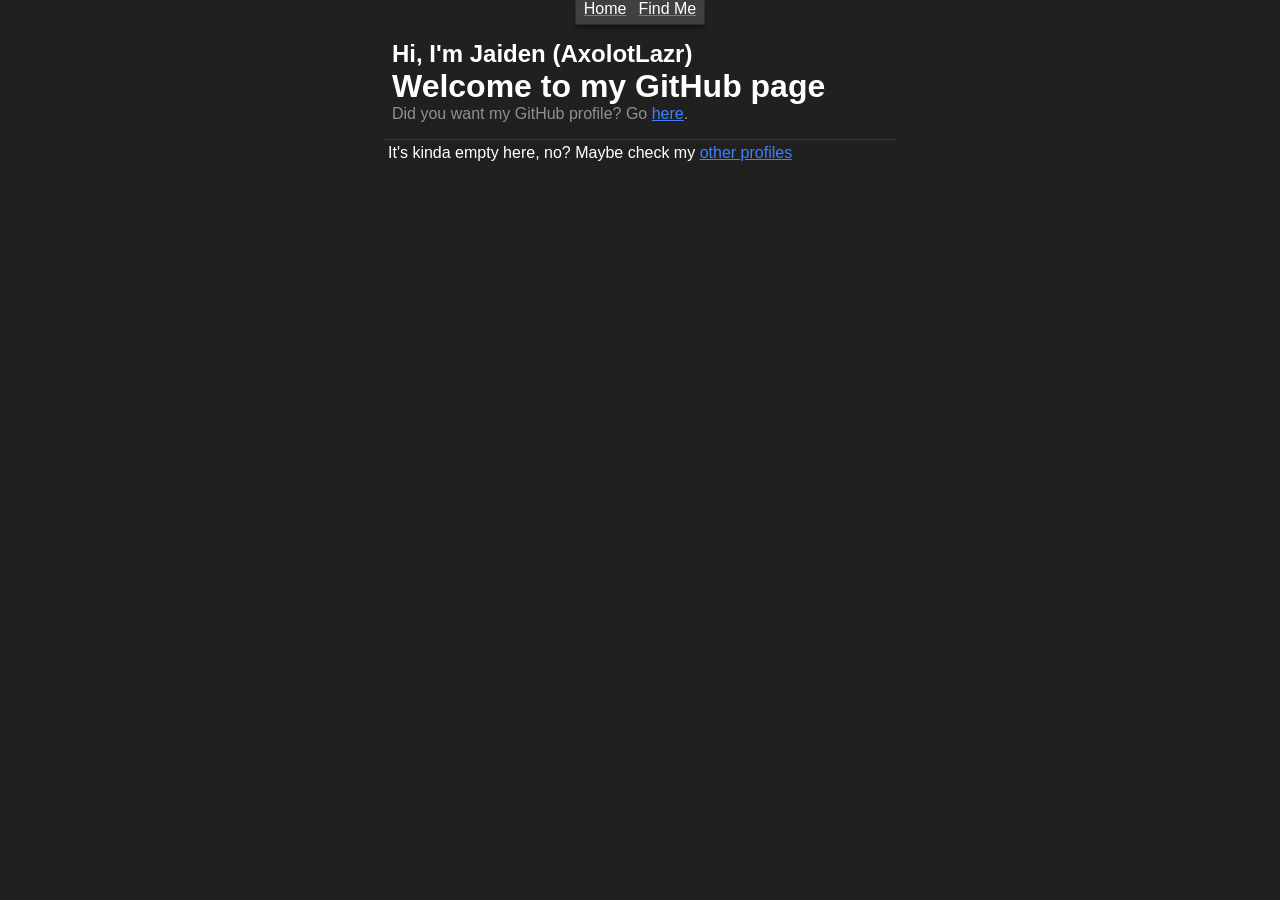
<file: index.html>
<!DOCTYPE html>
<html lang="en">
    <head>
        <meta charset="UTF-8">
        <meta name="viewport" content="width=device-width, initial-scale=1.0">
        <title>AxolotLazr - Home</title>

        <link href="Themes/deepslate.css" rel="stylesheet">
        <link href="Styles/base.css" rel="stylesheet">

        <script src="script.js" type="module"></script>
    </head>
    <body>
        <nav></nav>

        <header>
            <div>
                <h2 class="pretitle">Hi, I'm Jaiden (AxolotLazr)</h2>
                <h1 class="title">Welcome to my GitHub page</h1>
                <p class="subtitle">Did you want my GitHub profile? Go <a href="https://github.com/AxolotLazr">here</a>.</p>
            </div>
            <!-- <img class="GitHubPFP" src="https://avatars.githubusercontent.com/u/105299618">] -->
        </header>

        <div class="divider"></div>

        <p>It's kinda empty here, no? Maybe check my <a href="Find-Me/">other profiles</a></p>
    </body>
</html>
</file>
<file: Themes/deepslate.css>
:root {
    --background: rgb(32, 32, 32);
    --midground: rgb(48, 48, 48);
    --foreground: rgb(64, 64, 64);

    --shadow: rgb(4, 4, 16, 0.5);
    --highlight: rgb(255, 255, 255, 0.1);

    --text-color: rgb(255, 255, 255);
    --text-faded: rgb(255, 255, 255, 0.5);

    --link-color: rgb(64, 128, 255);
    --link-active: rgb(255, 64, 128);
    --link-visited: rgb(128, 64, 255);

    font-family: 'Segoe UI', Arial, Helvetica, sans-serif;
}
</file>
<file: Styles/base.css>
/* Elements */
body {
    display: flex;
    flex-direction: column;

    color: var(--text-color);
    
    position: absolute;
    left: 50%;
    width: 512px;
    max-width: calc(100vw - 16px);
    height: calc(100vh - 24px);
    background-color: var(--background);

    padding: 24px 8px 0px 8px;
    margin: 0px;

    transform: translateX(-50%);
}
nav {
    display: flex;
    gap: 12px;
    justify-content: center;

    position: fixed;
    left: 50%;
    top: 0px;
    width: max-content;
    min-width: 128px;
    max-width: calc(100vw - 16px);
    height: 24px;
    background-color: var(--foreground);

    padding: 0px;
    padding-top: 0px;

    border-radius: 0px 0px 2px 2px;

    box-shadow:
        0px 0px 0px 1px var(--highlight),
        0px 4px 4px var(--shadow)
    ;

    transform: translateX(-50%);
}
header {
    display: flex;
    flex-direction: column;

    padding: 8px 0px;
    margin: 8px;
}
a {
    color: var(--link-color);

    &:active {
        color: var(--link-active);
    }
    &:visited {
        color: var(--link-visited);
    }
}

h1, h2, h3, h4, h5, h6, p {
    margin: 4px;
}

/* Classes */
.pretitle, .title, .subtitle {
    margin: 0px;
}
.subtitle {
    color: var(--text-faded);
}

:has(>.navElement) {
    width: max-content;
}
.navElement {
    color: var(--text-color);

    border-radius: 0px 0px 2px 2px;
}

.divider {
    position: relative;
    min-width: 1px;
    min-height: 1px;
    background-color: var(--highlight);
}

.scroll {
    &.horizontal {
        overflow-x: scroll;
        
        box-shadow:
            inset 4px 0px 8px var(--shadow),
            inset -4px 0px 8px var(--shadow)
        ;
    }
    &.vertical {
        overflow-y: scroll;

        box-shadow:
            inset 0px 4px 8px var(--shadow),
            inset 0px -4px 8px var(--shadow)
        ;
    }
}
</file>
